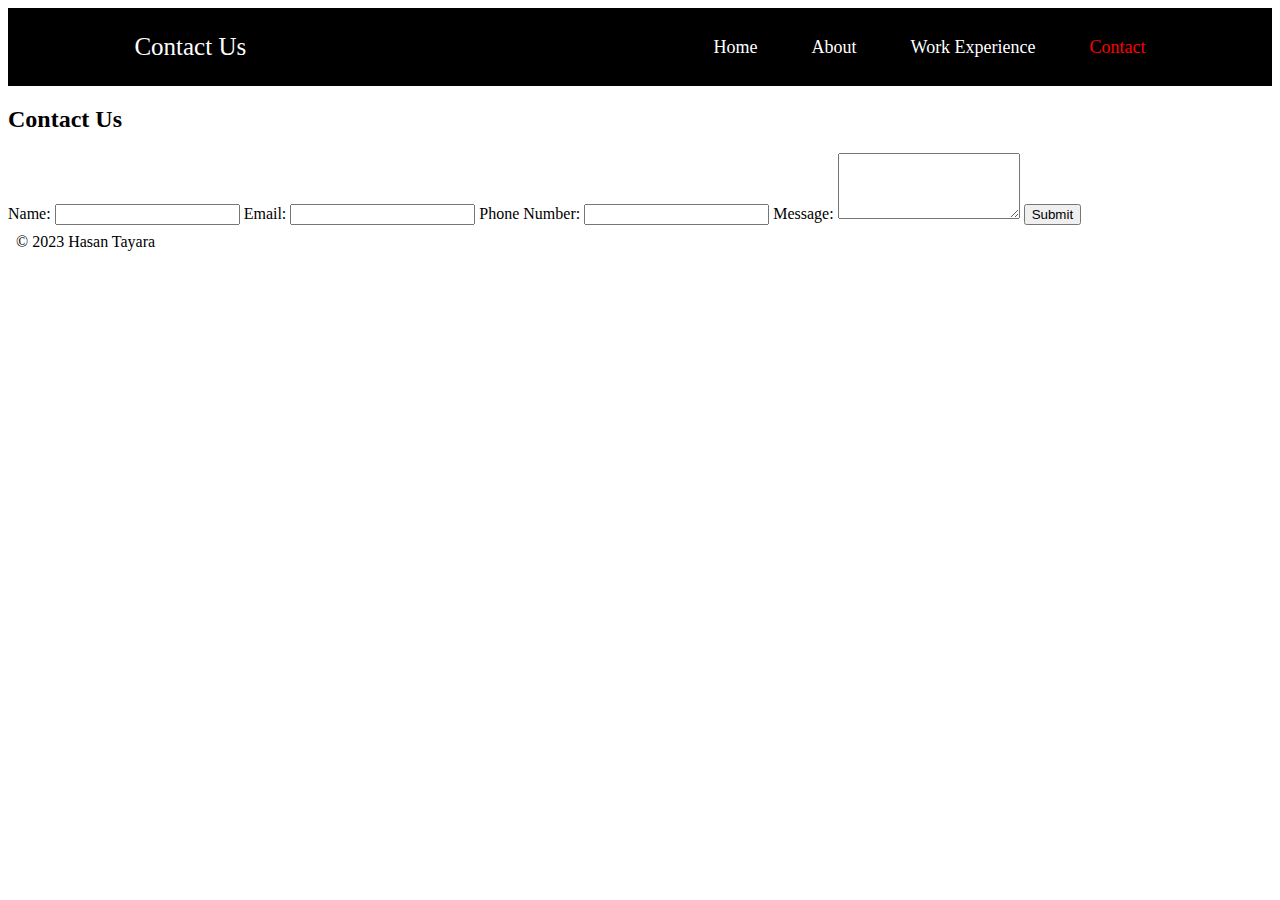
<file: Contact.html>
<!DOCTYPE html>
<html lang="en">
<head>
    <meta charset="UTF-8">
    <meta http-equiv="X-UA-Compatible" content="IE=edge">
    <meta name="viewport" content="width=device-width, initial-scale=1.0">
    <title>Contact Us</title>
    <link rel="stylesheet" href="style.css">
</head>
<body>
    <header class="header">
        <a href="#" class="logo">Contact Us</a>
        <nav class="navbar">
            <a href="index.html">Home</a>
            <a href="About.html">About</a>
            <a href="WorkExperience.html">Work Experience</a>
            <a href="Contact.html" class="active">Contact</a>
        </nav>
    </header>

    <!-- Contact Section -->
    <section class="contact">
        <div class="contact-content">
            <h2>Contact Us</h2>
            <form action="process_contact.php" method="post">
                <label for="name">Name:</label>
                <input type="text" id="name" name="name" required>

                <label for="email">Email:</label>
                <input type="email" id="email" name="email" required>

                <label for="phone">Phone Number:</label>
                <input type="tel" id="phone" name="phone" required>

                <label for="message">Message:</label>
                <textarea id="message" name="message" rows="4" required></textarea>

                <button type="submit">Submit</button>
            </form>
        </div>
    </section>
<!-- Include the common footer -->
<div class="footer-container">
    <object data="footer.html" width="100%" type="text/html"></object>
</div>


</body>
</html>
</file>
<file: style.css>
*{
	margin = 0;
	padding = 0;
}

body {
	
}

.header{
	position;fixed;
	top: 0;
	left: 0;
	width: 80%;
	padding: 25px 10%;
	background: #000000;
	display: flex;
	z-index: 100;
	justify-content: space-between;
	align-items: center;
}
	
.logo{
	font-size: 25px;
	color: #ffffff;
	text-decoration: none;
	font-weight:500;
}

.navbar a{
	font-size: 18px;
	margin-left: 50px;
	color: #ffffff;
	text-decoration: none;
	font-weight: 500;
	transition: .3s;
	
}
.navbar a:hover,
.navbar a.active{
	color: #FF0000;
}
	
.home {
	height: 100vh;
	display: flex;
	align-items: center;
	padding: 0 10%;
	background: url('space.jpg') no-repeat;
	background-size: cover;
  background-position: ceter;
}
p {
background-color: transparent;

}
.home-content {
	max-width: 500px
}

.home-content h1 {
	font-size: 55px;
	font-weight: 700;
	color: #000000;
	line-height: 1.2;
	position: relative;

}


.home-content h3 {
	font-size: 32px;
	font-weight: 700;
	color: #000000;
}

.home-content .btn-box{
	width: 150px;
	height: 50px;
	background: #F1F2F2;
	background-color: transparent;
	
}

.btn-box a {
	display: inline-flex;
	justify-content: center;
	align-items: center;
	width: 150px;
	height: 100%;
	background: #000000;
	border-radius: 8px;
	font-size: 20px;
	color: #F1F2F2;
	font-weight: 600;
	text-decoration: none;
	letter-spacing: 1px;
	font-style: san-francisco;
	overflow: hidden;
	z-index: 1;
	
}

.btn-box a::before{
	top: 0;
	left: 0;
	width: 0;
	height: 100%;
	background: #53F0F0;
	content: ' ';
	position: absolute;
	z-index: -1;
	transition: .5s;
	
}

.btn-box a:hover::before{
	width: 100%;
}
</file>
